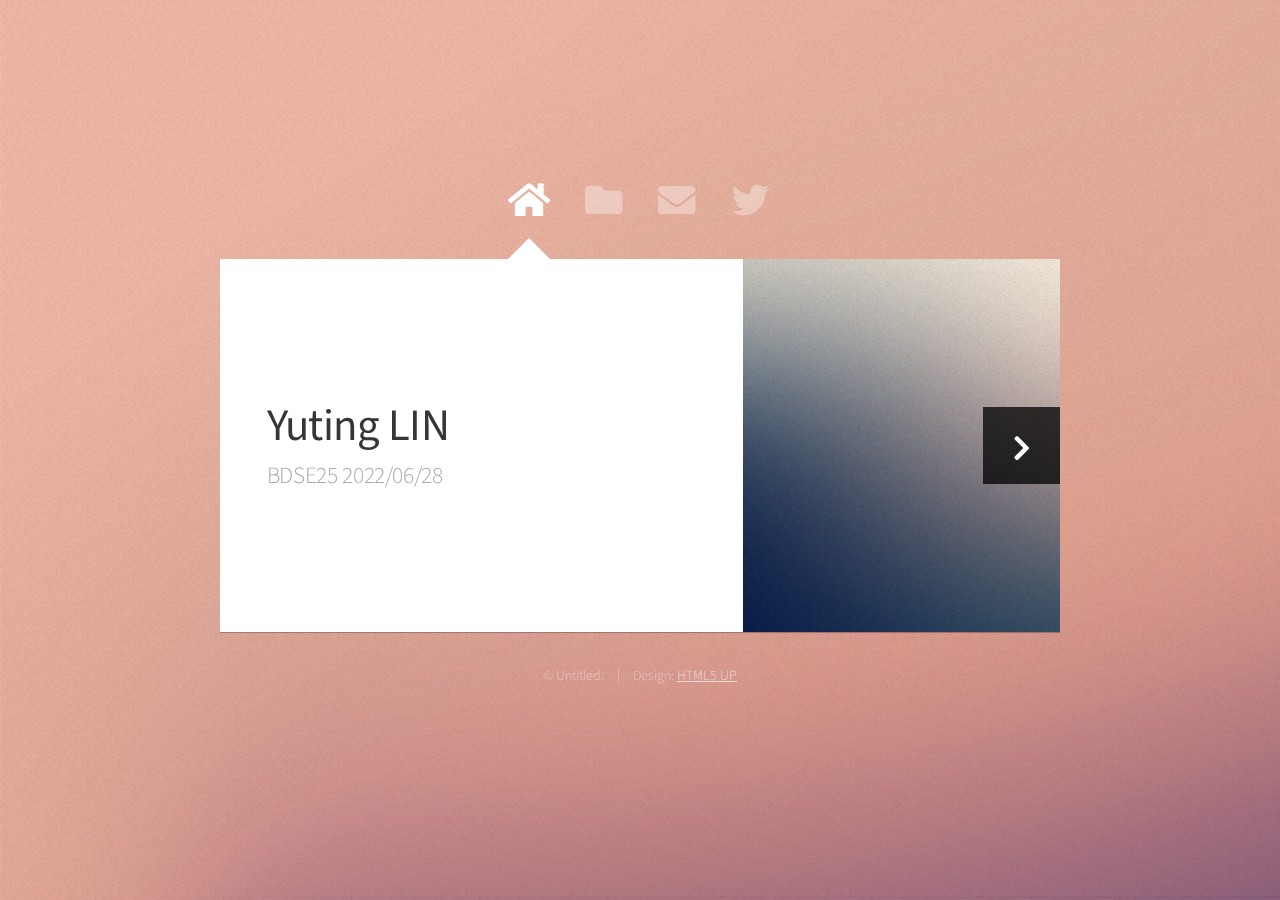
<file: index.html>
<!DOCTYPE HTML>
<html>
	<head>
		<title>Web Fundamentals Workshop</title>
		<meta charset="utf-8" />
		<meta name="viewport" content="width=device-width, initial-scale=1, user-scalable=no" />
		<link rel="stylesheet" href="assets/css/main.css" />
		<noscript><link rel="stylesheet" href="assets/css/noscript.css" /></noscript>
	</head>
	<body class="is-preload">

		<!-- Wrapper-->
			<div id="wrapper">

				<!-- Nav -->
					<nav id="nav">
						<a href="#" class="icon solid fa-home"><span>Home</span></a>
						<a href="#work" class="icon solid fa-folder"><span>Work</span></a>
						<a href="#contact" class="icon solid fa-envelope"><span>Contact</span></a>
						<a href="https://twitter.com/ajlkn" class="icon brands fa-twitter"><span>Twitter</span></a>
					</nav>

				<!-- Main -->
					<div id="main">

						<!-- Me -->
							<article id="home" class="panel intro">
								<header>
									<h1>Yuting LIN</h1>
									<p>BDSE25 2022/06/28</p>
								</header>
								<a href="#work" class="jumplink pic">
									<span class="arrow icon solid fa-chevron-right"><span>See my work</span></span>
									<img src="images/me.jpg" alt="" />
								</a>
							</article>

						<!-- Work -->
							<article id="work" class="panel">
								<header>
									<h2>Work</h2>
								</header>
								<p>
									D3 practice
								</p>
								<section>
									<div class="row">
										<div class="col-4 col-6-medium col-12-small">
											<a href="0614_3_barchart/index.html" class="image fit"><img src="images/barchart.jpg" alt=""></a>
										</div>
										<div class="col-4 col-6-medium col-12-small">
											<a href="0618_lineChart/index.html" class="image fit"><img src="images/linechart.jpg" alt=""></a>
										</div>
										<div class="col-4 col-6-medium col-12-small">
											<a href="0618_scatterplot/index.html" class="image fit"><img src="images/scatterplot.jpg" alt=""></a>
										</div>
										<div class="col-4 col-6-medium col-12-small">
											<a href="0623_barChartContainer/index.html" class="image fit"><img src="images/barchartcontainer.jpg" alt=""></a>
										</div>
										<div class="col-4 col-6-medium col-12-small">
											<a href="0623_barChartContainer_toolTip/index.html" class="image fit"><img src="images/barchartcontainertooltip.jpg" alt=""></a>
										</div>
										<div class="col-4 col-6-medium col-12-small">
											<a href="0623_general_update_container/index.html" class="image fit"><img src="images/generalupdatecontainer.jpg" alt=""></a>
										</div>
										<div class="col-4 col-6-medium col-12-small">
											<a href="0623_scatterplot_brush/index.html" class="image fit"><img src="images/scatterplotbrush.jpg" alt=""></a>
										</div>
										<!-- <div class="col-4 col-6-medium col-12-small">
											<a href="#" class="image fit"><img src="images/pic08.jpg" alt=""></a>
										</div>
										<div class="col-4 col-6-medium col-12-small">
											<a href="#" class="image fit"><img src="images/pic09.jpg" alt=""></a>
										</div>
										<div class="col-4 col-6-medium col-12-small">
											<a href="#" class="image fit"><img src="images/pic10.jpg" alt=""></a>
										</div>
										<div class="col-4 col-6-medium col-12-small">
											<a href="#" class="image fit"><img src="images/pic11.jpg" alt=""></a>
										</div>
										<div class="col-4 col-6-medium col-12-small">
											<a href="#" class="image fit"><img src="images/pic12.jpg" alt=""></a>
										</div> -->
									</div>
								</section>
							</article>

						<!-- Contact -->
							<article id="contact" class="panel">
								<header>
									<h2>Contact Me</h2>
								</header>
								<form action="#" method="post">
									<div>
										<div class="row">
											<div class="col-6 col-12-medium">
												<input type="text" name="name" placeholder="Name" />
											</div>
											<div class="col-6 col-12-medium">
												<input type="text" name="email" placeholder="Email" />
											</div>
											<div class="col-12">
												<input type="text" name="subject" placeholder="Subject" />
											</div>
											<div class="col-12">
												<textarea name="message" placeholder="Message" rows="6"></textarea>
											</div>
											<div class="col-12">
												<input type="submit" value="Send Message" />
											</div>
										</div>
									</div>
								</form>
							</article>

					</div>

				<!-- Footer -->
					<div id="footer">
						<ul class="copyright">
							<li>&copy; Untitled.</li><li>Design: <a href="http://html5up.net">HTML5 UP</a></li>
						</ul>
					</div>

			</div>

		<!-- Scripts -->
			<script src="assets/js/jquery.min.js"></script>
			<script src="assets/js/browser.min.js"></script>
			<script src="assets/js/breakpoints.min.js"></script>
			<script src="assets/js/util.js"></script>
			<script src="assets/js/main.js"></script>

	</body>
</html>
</file>
<file: assets/css/noscript.css>
/* Wrapper */

	#wrapper {
		opacity: 1 !important;
	}

/* Nav */

	#nav a {
		opacity: 1.0;
	}

		#nav a:before, #nav a:after {
			display: none;
		}

		#nav a span {
			top: 0;
			opacity: 1.0;
		}

			#nav a span:after {
				display: none;
			}

/* Main */

	#main {
		background: none;
		box-shadow: none;
	}

		#main > .panel {
			background: #ffffff;
			margin-bottom: 2em;
		}

			#main > .panel:last-child {
				margin-bottom: 0;
			}
</file>
<file: assets/css/main.css>
@import url("https://fonts.googleapis.com/css?family=Source+Sans+Pro:300,400,300italic,400italic");
@import url("fontawesome-all.min.css");

html, body, div, span, applet, object,
iframe, h1, h2, h3, h4, h5, h6, p, blockquote,
pre, a, abbr, acronym, address, big, cite,
code, del, dfn, em, img, ins, kbd, q, s, samp,
small, strike, strong, sub, sup, tt, var, b,
u, i, center, dl, dt, dd, ol, ul, li, fieldset,
form, label, legend, table, caption, tbody,
tfoot, thead, tr, th, td, article, aside,
canvas, details, embed, figure, figcaption,
footer, header, hgroup, menu, nav, output, ruby,
section, summary, time, mark, audio, video {
	margin: 0;
	padding: 0;
	border: 0;
	font-size: 100%;
	font: inherit;
	vertical-align: baseline;}

article, aside, details, figcaption, figure,
footer, header, hgroup, menu, nav, section {
	display: block;}

body {
	line-height: 1;
}

ol, ul {
	list-style: none;
}

blockquote, q {
	quotes: none;
}

	blockquote:before, blockquote:after, q:before, q:after {
		content: '';
		content: none;
	}

table {
	border-collapse: collapse;
	border-spacing: 0;
}

body {
	-webkit-text-size-adjust: none;
}

mark {
	background-color: transparent;
	color: inherit;
}

input::-moz-focus-inner {
	border: 0;
	padding: 0;
}

input, select, textarea {
	-moz-appearance: none;
	-webkit-appearance: none;
	-ms-appearance: none;
	appearance: none;
}

/* Row */

	.row {
		display: flex;
		flex-wrap: wrap;
		box-sizing: border-box;
		align-items: stretch;
	}

		.row > * {
			box-sizing: border-box;
		}

		.row.gtr-uniform > * > :last-child {
			margin-bottom: 0;
		}

		.row.aln-left {
			justify-content: flex-start;
		}

		.row.aln-center {
			justify-content: center;
		}

		.row.aln-right {
			justify-content: flex-end;
		}

		.row.aln-top {
			align-items: flex-start;
		}

		.row.aln-middle {
			align-items: center;
		}

		.row.aln-bottom {
			align-items: flex-end;
		}

		.row > .imp {
			order: -1;
		}

		.row > .col-1 {
			width: 8.33333%;
		}

		.row > .off-1 {
			margin-left: 8.33333%;
		}

		.row > .col-2 {
			width: 16.66667%;
		}

		.row > .off-2 {
			margin-left: 16.66667%;
		}

		.row > .col-3 {
			width: 25%;
		}

		.row > .off-3 {
			margin-left: 25%;
		}

		.row > .col-4 {
			width: 33.33333%;
		}

		.row > .off-4 {
			margin-left: 33.33333%;
		}

		.row > .col-5 {
			width: 41.66667%;
		}

		.row > .off-5 {
			margin-left: 41.66667%;
		}

		.row > .col-6 {
			width: 50%;
		}

		.row > .off-6 {
			margin-left: 50%;
		}

		.row > .col-7 {
			width: 58.33333%;
		}

		.row > .off-7 {
			margin-left: 58.33333%;
		}

		.row > .col-8 {
			width: 66.66667%;
		}

		.row > .off-8 {
			margin-left: 66.66667%;
		}

		.row > .col-9 {
			width: 75%;
		}

		.row > .off-9 {
			margin-left: 75%;
		}

		.row > .col-10 {
			width: 83.33333%;
		}

		.row > .off-10 {
			margin-left: 83.33333%;
		}

		.row > .col-11 {
			width: 91.66667%;
		}

		.row > .off-11 {
			margin-left: 91.66667%;
		}

		.row > .col-12 {
			width: 100%;
		}

		.row > .off-12 {
			margin-left: 100%;
		}

		.row.gtr-0 {
			margin-top: 0em;
			margin-left: 0em;
		}

			.row.gtr-0 > * {
				padding: 0em 0 0 0em;
			}

			.row.gtr-0.gtr-uniform {
				margin-top: 0em;
			}

				.row.gtr-0.gtr-uniform > * {
					padding-top: 0em;
				}

		.row.gtr-25 {
			margin-top: -0.3125em;
			margin-left: -0.3125em;
		}

			.row.gtr-25 > * {
				padding: 0.3125em 0 0 0.3125em;
			}

			.row.gtr-25.gtr-uniform {
				margin-top: -0.3125em;
			}

				.row.gtr-25.gtr-uniform > * {
					padding-top: 0.3125em;
				}

		.row.gtr-50 {
			margin-top: -0.625em;
			margin-left: -0.625em;
		}

			.row.gtr-50 > * {
				padding: 0.625em 0 0 0.625em;
			}

			.row.gtr-50.gtr-uniform {
				margin-top: -0.625em;
			}

				.row.gtr-50.gtr-uniform > * {
					padding-top: 0.625em;
				}

		.row {
			margin-top: -1.25em;
			margin-left: -1.25em;
		}

			.row > * {
				padding: 1.25em 0 0 1.25em;
			}

			.row.gtr-uniform {
				margin-top: -1.25em;
			}

				.row.gtr-uniform > * {
					padding-top: 1.25em;
				}

		.row.gtr-150 {
			margin-top: -1.875em;
			margin-left: -1.875em;
		}

			.row.gtr-150 > * {
				padding: 1.875em 0 0 1.875em;
			}

			.row.gtr-150.gtr-uniform {
				margin-top: -1.875em;
			}

				.row.gtr-150.gtr-uniform > * {
					padding-top: 1.875em;
				}

		.row.gtr-200 {
			margin-top: -2.5em;
			margin-left: -2.5em;
		}

			.row.gtr-200 > * {
				padding: 2.5em 0 0 2.5em;
			}

			.row.gtr-200.gtr-uniform {
				margin-top: -2.5em;
			}

				.row.gtr-200.gtr-uniform > * {
					padding-top: 2.5em;
				}

		@media screen and (max-width: 1680px) {

			.row {
				display: flex;
				flex-wrap: wrap;
				box-sizing: border-box;
				align-items: stretch;
			}

				.row > * {
					box-sizing: border-box;
				}

				.row.gtr-uniform > * > :last-child {
					margin-bottom: 0;
				}

				.row.aln-left {
					justify-content: flex-start;
				}

				.row.aln-center {
					justify-content: center;
				}

				.row.aln-right {
					justify-content: flex-end;
				}

				.row.aln-top {
					align-items: flex-start;
				}

				.row.aln-middle {
					align-items: center;
				}

				.row.aln-bottom {
					align-items: flex-end;
				}

				.row > .imp-xlarge {
					order: -1;
				}

				.row > .col-1-xlarge {
					width: 8.33333%;
				}

				.row > .off-1-xlarge {
					margin-left: 8.33333%;
				}

				.row > .col-2-xlarge {
					width: 16.66667%;
				}

				.row > .off-2-xlarge {
					margin-left: 16.66667%;
				}

				.row > .col-3-xlarge {
					width: 25%;
				}

				.row > .off-3-xlarge {
					margin-left: 25%;
				}

				.row > .col-4-xlarge {
					width: 33.33333%;
				}

				.row > .off-4-xlarge {
					margin-left: 33.33333%;
				}

				.row > .col-5-xlarge {
					width: 41.66667%;
				}

				.row > .off-5-xlarge {
					margin-left: 41.66667%;
				}

				.row > .col-6-xlarge {
					width: 50%;
				}

				.row > .off-6-xlarge {
					margin-left: 50%;
				}

				.row > .col-7-xlarge {
					width: 58.33333%;
				}

				.row > .off-7-xlarge {
					margin-left: 58.33333%;
				}

				.row > .col-8-xlarge {
					width: 66.66667%;
				}

				.row > .off-8-xlarge {
					margin-left: 66.66667%;
				}

				.row > .col-9-xlarge {
					width: 75%;
				}

				.row > .off-9-xlarge {
					margin-left: 75%;
				}

				.row > .col-10-xlarge {
					width: 83.33333%;
				}

				.row > .off-10-xlarge {
					margin-left: 83.33333%;
				}

				.row > .col-11-xlarge {
					width: 91.66667%;
				}

				.row > .off-11-xlarge {
					margin-left: 91.66667%;
				}

				.row > .col-12-xlarge {
					width: 100%;
				}

				.row > .off-12-xlarge {
					margin-left: 100%;
				}

				.row.gtr-0 {
					margin-top: 0em;
					margin-left: 0em;
				}

					.row.gtr-0 > * {
						padding: 0em 0 0 0em;
					}

					.row.gtr-0.gtr-uniform {
						margin-top: 0em;
					}

						.row.gtr-0.gtr-uniform > * {
							padding-top: 0em;
						}

				.row.gtr-25 {
					margin-top: -0.3125em;
					margin-left: -0.3125em;
				}

					.row.gtr-25 > * {
						padding: 0.3125em 0 0 0.3125em;
					}

					.row.gtr-25.gtr-uniform {
						margin-top: -0.3125em;
					}

						.row.gtr-25.gtr-uniform > * {
							padding-top: 0.3125em;
						}

				.row.gtr-50 {
					margin-top: -0.625em;
					margin-left: -0.625em;
				}

					.row.gtr-50 > * {
						padding: 0.625em 0 0 0.625em;
					}

					.row.gtr-50.gtr-uniform {
						margin-top: -0.625em;
					}

						.row.gtr-50.gtr-uniform > * {
							padding-top: 0.625em;
						}

				.row {
					margin-top: -1.25em;
					margin-left: -1.25em;
				}

					.row > * {
						padding: 1.25em 0 0 1.25em;
					}

					.row.gtr-uniform {
						margin-top: -1.25em;
					}

						.row.gtr-uniform > * {
							padding-top: 1.25em;
						}

				.row.gtr-150 {
					margin-top: -1.875em;
					margin-left: -1.875em;
				}

					.row.gtr-150 > * {
						padding: 1.875em 0 0 1.875em;
					}

					.row.gtr-150.gtr-uniform {
						margin-top: -1.875em;
					}

						.row.gtr-150.gtr-uniform > * {
							padding-top: 1.875em;
						}

				.row.gtr-200 {
					margin-top: -2.5em;
					margin-left: -2.5em;
				}

					.row.gtr-200 > * {
						padding: 2.5em 0 0 2.5em;
					}

					.row.gtr-200.gtr-uniform {
						margin-top: -2.5em;
					}

						.row.gtr-200.gtr-uniform > * {
							padding-top: 2.5em;
						}

		}

		@media screen and (max-width: 1280px) {

			.row {
				display: flex;
				flex-wrap: wrap;
				box-sizing: border-box;
				align-items: stretch;
			}

				.row > * {
					box-sizing: border-box;
				}

				.row.gtr-uniform > * > :last-child {
					margin-bottom: 0;
				}

				.row.aln-left {
					justify-content: flex-start;
				}

				.row.aln-center {
					justify-content: center;
				}

				.row.aln-right {
					justify-content: flex-end;
				}

				.row.aln-top {
					align-items: flex-start;
				}

				.row.aln-middle {
					align-items: center;
				}

				.row.aln-bottom {
					align-items: flex-end;
				}

				.row > .imp-large {
					order: -1;
				}

				.row > .col-1-large {
					width: 8.33333%;
				}

				.row > .off-1-large {
					margin-left: 8.33333%;
				}

				.row > .col-2-large {
					width: 16.66667%;
				}

				.row > .off-2-large {
					margin-left: 16.66667%;
				}

				.row > .col-3-large {
					width: 25%;
				}

				.row > .off-3-large {
					margin-left: 25%;
				}

				.row > .col-4-large {
					width: 33.33333%;
				}

				.row > .off-4-large {
					margin-left: 33.33333%;
				}

				.row > .col-5-large {
					width: 41.66667%;
				}

				.row > .off-5-large {
					margin-left: 41.66667%;
				}

				.row > .col-6-large {
					width: 50%;
				}

				.row > .off-6-large {
					margin-left: 50%;
				}

				.row > .col-7-large {
					width: 58.33333%;
				}

				.row > .off-7-large {
					margin-left: 58.33333%;
				}

				.row > .col-8-large {
					width: 66.66667%;
				}

				.row > .off-8-large {
					margin-left: 66.66667%;
				}

				.row > .col-9-large {
					width: 75%;
				}

				.row > .off-9-large {
					margin-left: 75%;
				}

				.row > .col-10-large {
					width: 83.33333%;
				}

				.row > .off-10-large {
					margin-left: 83.33333%;
				}

				.row > .col-11-large {
					width: 91.66667%;
				}

				.row > .off-11-large {
					margin-left: 91.66667%;
				}

				.row > .col-12-large {
					width: 100%;
				}

				.row > .off-12-large {
					margin-left: 100%;
				}

				.row.gtr-0 {
					margin-top: 0em;
					margin-left: 0em;
				}

					.row.gtr-0 > * {
						padding: 0em 0 0 0em;
					}

					.row.gtr-0.gtr-uniform {
						margin-top: 0em;
					}

						.row.gtr-0.gtr-uniform > * {
							padding-top: 0em;
						}

				.row.gtr-25 {
					margin-top: -0.3125em;
					margin-left: -0.3125em;
				}

					.row.gtr-25 > * {
						padding: 0.3125em 0 0 0.3125em;
					}

					.row.gtr-25.gtr-uniform {
						margin-top: -0.3125em;
					}

						.row.gtr-25.gtr-uniform > * {
							padding-top: 0.3125em;
						}

				.row.gtr-50 {
					margin-top: -0.625em;
					margin-left: -0.625em;
				}

					.row.gtr-50 > * {
						padding: 0.625em 0 0 0.625em;
					}

					.row.gtr-50.gtr-uniform {
						margin-top: -0.625em;
					}

						.row.gtr-50.gtr-uniform > * {
							padding-top: 0.625em;
						}

				.row {
					margin-top: -1.25em;
					margin-left: -1.25em;
				}

					.row > * {
						padding: 1.25em 0 0 1.25em;
					}

					.row.gtr-uniform {
						margin-top: -1.25em;
					}

						.row.gtr-uniform > * {
							padding-top: 1.25em;
						}

				.row.gtr-150 {
					margin-top: -1.875em;
					margin-left: -1.875em;
				}

					.row.gtr-150 > * {
						padding: 1.875em 0 0 1.875em;
					}

					.row.gtr-150.gtr-uniform {
						margin-top: -1.875em;
					}

						.row.gtr-150.gtr-uniform > * {
							padding-top: 1.875em;
						}

				.row.gtr-200 {
					margin-top: -2.5em;
					margin-left: -2.5em;
				}

					.row.gtr-200 > * {
						padding: 2.5em 0 0 2.5em;
					}

					.row.gtr-200.gtr-uniform {
						margin-top: -2.5em;
					}

						.row.gtr-200.gtr-uniform > * {
							padding-top: 2.5em;
						}

		}

		@media screen and (max-width: 980px) {

			.row {
				display: flex;
				flex-wrap: wrap;
				box-sizing: border-box;
				align-items: stretch;
			}

				.row > * {
					box-sizing: border-box;
				}

				.row.gtr-uniform > * > :last-child {
					margin-bottom: 0;
				}

				.row.aln-left {
					justify-content: flex-start;
				}

				.row.aln-center {
					justify-content: center;
				}

				.row.aln-right {
					justify-content: flex-end;
				}

				.row.aln-top {
					align-items: flex-start;
				}

				.row.aln-middle {
					align-items: center;
				}

				.row.aln-bottom {
					align-items: flex-end;
				}

				.row > .imp-medium {
					order: -1;
				}

				.row > .col-1-medium {
					width: 8.33333%;
				}

				.row > .off-1-medium {
					margin-left: 8.33333%;
				}

				.row > .col-2-medium {
					width: 16.66667%;
				}

				.row > .off-2-medium {
					margin-left: 16.66667%;
				}

				.row > .col-3-medium {
					width: 25%;
				}

				.row > .off-3-medium {
					margin-left: 25%;
				}

				.row > .col-4-medium {
					width: 33.33333%;
				}

				.row > .off-4-medium {
					margin-left: 33.33333%;
				}

				.row > .col-5-medium {
					width: 41.66667%;
				}

				.row > .off-5-medium {
					margin-left: 41.66667%;
				}

				.row > .col-6-medium {
					width: 50%;
				}

				.row > .off-6-medium {
					margin-left: 50%;
				}

				.row > .col-7-medium {
					width: 58.33333%;
				}

				.row > .off-7-medium {
					margin-left: 58.33333%;
				}

				.row > .col-8-medium {
					width: 66.66667%;
				}

				.row > .off-8-medium {
					margin-left: 66.66667%;
				}

				.row > .col-9-medium {
					width: 75%;
				}

				.row > .off-9-medium {
					margin-left: 75%;
				}

				.row > .col-10-medium {
					width: 83.33333%;
				}

				.row > .off-10-medium {
					margin-left: 83.33333%;
				}

				.row > .col-11-medium {
					width: 91.66667%;
				}

				.row > .off-11-medium {
					margin-left: 91.66667%;
				}

				.row > .col-12-medium {
					width: 100%;
				}

				.row > .off-12-medium {
					margin-left: 100%;
				}

				.row.gtr-0 {
					margin-top: 0em;
					margin-left: 0em;
				}

					.row.gtr-0 > * {
						padding: 0em 0 0 0em;
					}

					.row.gtr-0.gtr-uniform {
						margin-top: 0em;
					}

						.row.gtr-0.gtr-uniform > * {
							padding-top: 0em;
						}

				.row.gtr-25 {
					margin-top: -0.3125em;
					margin-left: -0.3125em;
				}

					.row.gtr-25 > * {
						padding: 0.3125em 0 0 0.3125em;
					}

					.row.gtr-25.gtr-uniform {
						margin-top: -0.3125em;
					}

						.row.gtr-25.gtr-uniform > * {
							padding-top: 0.3125em;
						}

				.row.gtr-50 {
					margin-top: -0.625em;
					margin-left: -0.625em;
				}

					.row.gtr-50 > * {
						padding: 0.625em 0 0 0.625em;
					}

					.row.gtr-50.gtr-uniform {
						margin-top: -0.625em;
					}

						.row.gtr-50.gtr-uniform > * {
							padding-top: 0.625em;
						}

				.row {
					margin-top: -1.25em;
					margin-left: -1.25em;
				}

					.row > * {
						padding: 1.25em 0 0 1.25em;
					}

					.row.gtr-uniform {
						margin-top: -1.25em;
					}

						.row.gtr-uniform > * {
							padding-top: 1.25em;
						}

				.row.gtr-150 {
					margin-top: -1.875em;
					margin-left: -1.875em;
				}

					.row.gtr-150 > * {
						padding: 1.875em 0 0 1.875em;
					}

					.row.gtr-150.gtr-uniform {
						margin-top: -1.875em;
					}

						.row.gtr-150.gtr-uniform > * {
							padding-top: 1.875em;
						}

				.row.gtr-200 {
					margin-top: -2.5em;
					margin-left: -2.5em;
				}

					.row.gtr-200 > * {
						padding: 2.5em 0 0 2.5em;
					}

					.row.gtr-200.gtr-uniform {
						margin-top: -2.5em;
					}

						.row.gtr-200.gtr-uniform > * {
							padding-top: 2.5em;
						}

		}

		@media screen and (max-width: 736px) {

			.row {
				display: flex;
				flex-wrap: wrap;
				box-sizing: border-box;
				align-items: stretch;
			}

				.row > * {
					box-sizing: border-box;
				}

				.row.gtr-uniform > * > :last-child {
					margin-bottom: 0;
				}

				.row.aln-left {
					justify-content: flex-start;
				}

				.row.aln-center {
					justify-content: center;
				}

				.row.aln-right {
					justify-content: flex-end;
				}

				.row.aln-top {
					align-items: flex-start;
				}

				.row.aln-middle {
					align-items: center;
				}

				.row.aln-bottom {
					align-items: flex-end;
				}

				.row > .imp-small {
					order: -1;
				}

				.row > .col-1-small {
					width: 8.33333%;
				}

				.row > .off-1-small {
					margin-left: 8.33333%;
				}

				.row > .col-2-small {
					width: 16.66667%;
				}

				.row > .off-2-small {
					margin-left: 16.66667%;
				}

				.row > .col-3-small {
					width: 25%;
				}

				.row > .off-3-small {
					margin-left: 25%;
				}

				.row > .col-4-small {
					width: 33.33333%;
				}

				.row > .off-4-small {
					margin-left: 33.33333%;
				}

				.row > .col-5-small {
					width: 41.66667%;
				}

				.row > .off-5-small {
					margin-left: 41.66667%;
				}

				.row > .col-6-small {
					width: 50%;
				}

				.row > .off-6-small {
					margin-left: 50%;
				}

				.row > .col-7-small {
					width: 58.33333%;
				}

				.row > .off-7-small {
					margin-left: 58.33333%;
				}

				.row > .col-8-small {
					width: 66.66667%;
				}

				.row > .off-8-small {
					margin-left: 66.66667%;
				}

				.row > .col-9-small {
					width: 75%;
				}

				.row > .off-9-small {
					margin-left: 75%;
				}

				.row > .col-10-small {
					width: 83.33333%;
				}

				.row > .off-10-small {
					margin-left: 83.33333%;
				}

				.row > .col-11-small {
					width: 91.66667%;
				}

				.row > .off-11-small {
					margin-left: 91.66667%;
				}

				.row > .col-12-small {
					width: 100%;
				}

				.row > .off-12-small {
					margin-left: 100%;
				}

				.row.gtr-0 {
					margin-top: 0em;
					margin-left: 0em;
				}

					.row.gtr-0 > * {
						padding: 0em 0 0 0em;
					}

					.row.gtr-0.gtr-uniform {
						margin-top: 0em;
					}

						.row.gtr-0.gtr-uniform > * {
							padding-top: 0em;
						}

				.row.gtr-25 {
					margin-top: -0.3125em;
					margin-left: -0.3125em;
				}

					.row.gtr-25 > * {
						padding: 0.3125em 0 0 0.3125em;
					}

					.row.gtr-25.gtr-uniform {
						margin-top: -0.3125em;
					}

						.row.gtr-25.gtr-uniform > * {
							padding-top: 0.3125em;
						}

				.row.gtr-50 {
					margin-top: -0.625em;
					margin-left: -0.625em;
				}

					.row.gtr-50 > * {
						padding: 0.625em 0 0 0.625em;
					}

					.row.gtr-50.gtr-uniform {
						margin-top: -0.625em;
					}

						.row.gtr-50.gtr-uniform > * {
							padding-top: 0.625em;
						}

				.row {
					margin-top: -1.25em;
					margin-left: -1.25em;
				}

					.row > * {
						padding: 1.25em 0 0 1.25em;
					}

					.row.gtr-uniform {
						margin-top: -1.25em;
					}

						.row.gtr-uniform > * {
							padding-top: 1.25em;
						}

				.row.gtr-150 {
					margin-top: -1.875em;
					margin-left: -1.875em;
				}

					.row.gtr-150 > * {
						padding: 1.875em 0 0 1.875em;
					}

					.row.gtr-150.gtr-uniform {
						margin-top: -1.875em;
					}

						.row.gtr-150.gtr-uniform > * {
							padding-top: 1.875em;
						}

				.row.gtr-200 {
					margin-top: -2.5em;
					margin-left: -2.5em;
				}

					.row.gtr-200 > * {
						padding: 2.5em 0 0 2.5em;
					}

					.row.gtr-200.gtr-uniform {
						margin-top: -2.5em;
					}

						.row.gtr-200.gtr-uniform > * {
							padding-top: 2.5em;
						}

		}

/* Basic */

	html {
		box-sizing: border-box;
	}

	*, *:before, *:after {
		box-sizing: inherit;
	}

	body {
		background-image: url("images/overlay.png"), url("images/bg.jpg");
		background-repeat: repeat, no-repeat;
		background-size: auto, 100% 100%;
		background-attachment: fixed;
		overflow-y: scroll;
	}

		body.is-preload *, body.is-preload *:before, body.is-preload *:after {
			-moz-animation: none !important;
			-webkit-animation: none !important;
			-ms-animation: none !important;
			animation: none !important;
			-moz-transition: none !important;
			-webkit-transition: none !important;
			-ms-transition: none !important;
			transition: none !important;
		}

	body, input, textarea, select {
		font-family: 'Source Sans Pro', sans-serif;
		font-weight: 300;
		color: #777777;
		font-size: 20pt;
		line-height: 1.75em;
	}

		@media screen and (max-width: 1680px) {

			body, input, textarea, select {
				font-size: 15pt;
			}

		}

		@media screen and (max-width: 1280px) {

			body, input, textarea, select {
				font-size: 14pt;
			}

		}

		@media screen and (max-width: 736px) {

			body, input, textarea, select {
				font-size: 12pt;
			}

		}

		@media screen and (max-width: 360px) {

			body, input, textarea, select {
				font-size: 11pt;
			}

		}

	strong, b, h1, h2, h3, h4, h5, h6 {
		font-weight: 400;
		color: #363636;
	}

	h1 {
		font-size: 2.4em;
		letter-spacing: -0.015em;
	}

	h2 {
		font-size: 1.8em;
		letter-spacing: -0.015em;
	}

	h3, h4, h5, h6 {
		font-size: 1.25em;
		letter-spacing: -0.015em;
	}

	@media screen and (max-width: 736px) {

		h1 {
			font-size: 1.75em;
		}

		h2 {
			font-size: 1.375em;
		}

		h3, h4, h5, h6 {
			font-size: 1em;
		}

	}

	blockquote {
		border-left: solid 0.5em #ddd;
		padding: 1em 0 1em 2em;
		font-style: italic;
	}

	em, i {
		font-style: italic;
	}

	hr {
		border: 0;
		border-top: solid 1px #ddd;
		padding: 1.5em 0 0 0;
		margin: 1.75em 0 0 0;
	}

	sub {
		position: relative;
		top: 0.5em;
		font-size: 0.8em;
	}

	sup {
		position: relative;
		top: -0.5em;
		font-size: 0.8em;
	}

	br.clear {
		clear: both;
	}

	p, ul, ol, dl, table, blockquote, form {
		margin-bottom: 2em;
	}

/* Table */

	table {
		width: 100%;
	}

		table.default tbody tr {
			border-bottom: solid 1px #f4f4f4;
		}

		table.default td {
			padding: 0.5em 1em 0.5em 1em;
		}

		table.default th {
			text-align: left;
			font-weight: 400;
			padding: 0.5em 1em 0.5em 1em;
		}

		table.default thead {
			border-bottom: solid 2px #f4f4f4;
		}

/* Form */

	form label {
		display: block;
		font-weight: 400;
		color: #363636;
		margin: 0 0 1em 0;
	}

	form input[type="text"],
	form input[type="email"],
	form input[type="password"],
	form select,
	form textarea {
		-webkit-appearance: none;
		border: 0;
		background: #f4f4f4;
		padding: 0.75em;
		width: 100%;
		-moz-transition: background-color .25s ease-in-out;
		-webkit-transition: background-color .25s ease-in-out;
		-ms-transition: background-color .25s ease-in-out;
		transition: background-color .25s ease-in-out;
	}

		form input[type="text"]:focus,
		form input[type="email"]:focus,
		form input[type="password"]:focus,
		form select:focus,
		form textarea:focus {
			background: #f8f8f8;
		}

	form input[type="text"],
	form input[type="email"],
	form input[type="password"],
	form select {
		line-height: 1.35em;
	}

	form ::-webkit-input-placeholder {
		color: #999;
	}

	form :-moz-placeholder {
		color: #999;
	}

	form ::-moz-placeholder {
		color: #999;
	}

	form :-ms-input-placeholder {
		color: #999;
	}

/* Section/Article */

	section, article {
		margin-bottom: 3em;
	}

		section > :last-child, section:last-child, article > :last-child, article:last-child {
			margin-bottom: 0;
		}

	header {
		margin: 0 0 1.5em 0;
	}

		header > p {
			margin: 0.5em 0 0 0;
			color: #aaa;
		}

		@media screen and (max-width: 736px) {

			header {
				margin: 0 0 1em 0;
			}

		}

/* Image */

	.image {
		display: inline-block;
	}

		.image img {
			display: block;
			width: 100%;
		}

		.image.fit {
			display: block;
			width: 100%;
		}

		.image.featured {
			display: block;
			width: 100%;
			margin: 0 0 2em 0;
		}

		.image.left {
			float: left;
			margin: 0 2em 2em 0;
		}

		.image.centered {
			display: block;
			margin: 0 0 2em 0;
		}

			.image.centered img {
				margin: 0 auto;
				width: auto;
			}

/* Button */

	input[type="button"],
	input[type="submit"],
	input[type="reset"],
	button,
	.button {
		-moz-transition: background-color .25s ease-in-out;
		-webkit-transition: background-color .25s ease-in-out;
		-ms-transition: background-color .25s ease-in-out;
		transition: background-color .25s ease-in-out;
		-webkit-appearance: none;
		display: inline-block;
		background-color: #222222;
		color: #ffffff;
		border: 0;
		cursor: pointer;
		outline: 0;
		padding: 0.7em 1.5em 0.7em 1.5em;
	}

		input[type="button"]:hover,
		input[type="submit"]:hover,
		input[type="reset"]:hover,
		button:hover,
		.button:hover {
			background-color: #333333;
		}

		input[type="button"]:active,
		input[type="submit"]:active,
		input[type="reset"]:active,
		button:active,
		.button:active {
			background-color: #444444;
		}

		input[type="button"].alt,
		input[type="submit"].alt,
		input[type="reset"].alt,
		button.alt,
		.button.alt {
			background-color: #777777;
		}

			input[type="button"].alt:hover,
			input[type="submit"].alt:hover,
			input[type="reset"].alt:hover,
			button.alt:hover,
			.button.alt:hover {
				background-color: #888888;
			}

			input[type="button"].alt:active,
			input[type="submit"].alt:active,
			input[type="reset"].alt:active,
			button.alt:active,
			.button.alt:active {
				background-color: #999999;
			}

		input[type="button"].small,
		input[type="submit"].small,
		input[type="reset"].small,
		button.small,
		.button.small {
			font-size: 0.75em;
		}

		input[type="button"].large,
		input[type="submit"].large,
		input[type="reset"].large,
		button.large,
		.button.large {
			font-size: 1.25em;
			padding: 0.5em 1.25em 0.5em 1.25em;
		}

		input[type="button"].xlarge,
		input[type="submit"].xlarge,
		input[type="reset"].xlarge,
		button.xlarge,
		.button.xlarge {
			font-size: 1.5em;
			padding: 0.5em 1.25em 0.5em 1.25em;
		}

		@media screen and (max-width: 736px) {

			input[type="button"],
			input[type="submit"],
			input[type="reset"],
			button,
			.button {
				width: 100%;
			}

		}

/* List */

	ul {
		list-style: disc;
		padding-left: 1em;
	}

		ul li {
			padding-left: 0.5em;
		}

	ol {
		list-style: decimal;
		padding-left: 1.25em;
	}

		ol li {
			padding-left: 0.25em;
		}

/* Actions */

	ul.actions {
		list-style: none;
		padding-left: 0;
	}

		ul.actions li {
			display: inline-block;
			padding-left: 0;
			margin: 0 0 0 0.5em;
		}

			ul.actions li:first-child {
				margin-left: 0;
			}

		@media screen and (max-width: 736px) {

			ul.actions li {
				display: block;
				margin: 0.75em 0 0 0;
			}

				ul.actions li:first-child {
					margin-top: 0;
				}

		}

/* Icons */

	.icon {
		text-decoration: none;
		position: relative;
		text-decoration: none;
	}

		.icon:before {
			-moz-osx-font-smoothing: grayscale;
			-webkit-font-smoothing: antialiased;
			display: inline-block;
			font-style: normal;
			font-variant: normal;
			text-rendering: auto;
			line-height: 1;
			text-transform: none !important;
			font-family: 'Font Awesome 5 Free';
			font-weight: 400;
		}

		.icon.solid:before {
			font-weight: 900;
		}

		.icon.brands:before {
			font-family: 'Font Awesome 5 Brands';
		}

		.icon:before {
			line-height: inherit;
		}

		.icon > .label {
			display: none;
		}

/* Nav */

	#nav {
		text-align: center;
		height: 4.25em;
		cursor: default;
	}

		#nav a {
			position: relative;
			display: inline-block;
			color: #ffffff;
			width: 1em;
			height: 1em;
			line-height: 0.9em;
			font-size: 2.5em;
			margin: 0 0.25em 0 0.25em;
			opacity: 0.35;
			outline: 0;
			-moz-transition: opacity .25s ease-in-out;
			-webkit-transition: opacity .25s ease-in-out;
			-ms-transition: opacity .25s ease-in-out;
			transition: opacity .25s ease-in-out;
		}

			#nav a.icon:before {
				padding-right: 0;
			}

			#nav a:before {
				font-size: 0.8em;
			}

			#nav a:after {
				content: '';
				display: block;
				position: absolute;
				left: 50%;
				bottom: -0.75em;
				margin-left: -0.5em;
				border-bottom: solid 0em #ffffff;
				border-left: solid 0.5em transparent;
				border-right: solid 0.5em transparent;
				-moz-transition: border-bottom-width .25s ease-in-out;
				-webkit-transition: border-bottom-width .25s ease-in-out;
				-ms-transition: border-bottom-width .25s ease-in-out;
				transition: border-bottom-width .25s ease-in-out;
			}

			#nav a span {
				display: block;
				position: absolute;
				background: #222222;
				color: #ffffff;
				top: -2.75em;
				font-size: 0.3em;
				height: 2.25em;
				line-height: 2.25em;
				left: 50%;
				opacity: 0;
				-moz-transition: opacity .25s ease-in-out;
				-webkit-transition: opacity .25s ease-in-out;
				-ms-transition: opacity .25s ease-in-out;
				transition: opacity .25s ease-in-out;
				width: 5.5em;
				margin-left: -2.75em;
			}

				#nav a span:after {
					content: '';
					display: block;
					position: absolute;
					bottom: -0.4em;
					left: 50%;
					margin-left: -0.6em;
					border-top: solid 0.6em #222222;
					border-left: solid 0.6em transparent;
					border-right: solid 0.6em transparent;
				}

			#nav a:hover {
				opacity: 1.0;
			}

				#nav a:hover span {
					opacity: 1.0;
				}

			#nav a.active {
				opacity: 1.0;
			}

				#nav a.active:after {
					border-bottom-width: 0.5em;
				}

		@media screen and (max-width: 980px) {

			#nav a span {
				display: none;
			}

		}

/* Wrapper */

	#wrapper {
		width: 45em;
		margin: 0 auto;
		min-height: 100vh;
		max-width: 100%;
		padding: 4em 0;
		display: -moz-flex;
		display: -webkit-flex;
		display: -ms-flex;
		display: flex;
		-moz-flex-direction: column;
		-webkit-flex-direction: column;
		-ms-flex-direction: column;
		flex-direction: column;
		-moz-align-items: center;
		-webkit-align-items: center;
		-ms-align-items: center;
		align-items: center;
		-moz-justify-content: center;
		-webkit-justify-content: center;
		-ms-justify-content: center;
		justify-content: center;
		-moz-transition: opacity 1s ease-in-out;
		-webkit-transition: opacity 1s ease-in-out;
		-ms-transition: opacity 1s ease-in-out;
		transition: opacity 1s ease-in-out;
	}

		body.is-preload #wrapper {
			opacity: 0;
		}

		@media screen and (max-width: 1280px) {

			#wrapper {
				padding: 3em 0;
				max-width: calc(100% - 6em);
			}

		}

		@media screen and (max-width: 980px) {

			#wrapper {
				padding: 1.5em 0;
				max-width: calc(100% - 8em);
			}

		}

		@media screen and (max-width: 736px) {

			#wrapper {
				padding: 1em 0;
				max-width: calc(100% - 2em);
			}

		}

		@media screen and (max-width: 360px) {

			#wrapper {
				padding: 1em 0;
				max-width: 100%;
			}

		}

/* Main */

	#main {
		position: relative;
		overflow: hidden;
		width: 100%;
		background: #ffffff;
		box-shadow: 0px 1px 0px 0px rgba(0, 0, 0, 0.25);
		-moz-transition: min-height 0.5s ease-in-out, max-height 0.5s ease-in-out;
		-webkit-transition: min-height 0.5s ease-in-out, max-height 0.5s ease-in-out;
		-ms-transition: min-height 0.5s ease-in-out, max-height 0.5s ease-in-out;
		transition: min-height 0.5s ease-in-out, max-height 0.5s ease-in-out;
	}

		#main > .panel {
			-moz-transition: opacity 0.25s ease-in-out;
			-webkit-transition: opacity 0.25s ease-in-out;
			-ms-transition: opacity 0.25s ease-in-out;
			transition: opacity 0.25s ease-in-out;
			margin-bottom: 0;
			position: relative;
			padding: 3.5em 2.5em 2.5em 2.5em;
			width: 100%;
		}

			#main > .panel.inactive {
				opacity: 0;
			}

			@media screen and (max-width: 736px) {

				#main > .panel {
					padding: 2em 1.5em 1.5em 1.5em;
				}

			}

			#main > .panel.intro {
				padding: 0;
				height: 20em;
				display: -moz-flex;
				display: -webkit-flex;
				display: -ms-flex;
				display: flex;
				-moz-flex-direction: row;
				-webkit-flex-direction: row;
				-ms-flex-direction: row;
				flex-direction: row;
				-moz-align-items: center;
				-webkit-align-items: center;
				-ms-align-items: center;
				align-items: center;
			}

				#main > .panel.intro .pic {
					text-decoration: none;
					position: relative;
					-moz-flex-grow: 0;
					-webkit-flex-grow: 0;
					-ms-flex-grow: 0;
					flex-grow: 0;
					-moz-flex-shrink: 0;
					-webkit-flex-shrink: 0;
					-ms-flex-shrink: 0;
					flex-shrink: 0;
					width: 17em;
					height: 100%;
				}

					#main > .panel.intro .pic:before {
						content: '';
						position: absolute;
						top: 0;
						left: 0;
						background: url("images/overlay.png");
						width: 100%;
						height: 100%;
						z-index: 1;
					}

					#main > .panel.intro .pic img {
						position: relative;
						display: block;
						position: absolute;
						top: 0;
						left: 0;
						width: 100%;
						height: 100%;
						-moz-object-fit: cover;
						-webkit-object-fit: cover;
						-ms-object-fit: cover;
						object-fit: cover;
						-moz-object-position: center;
						-webkit-object-position: center;
						-ms-object-position: center;
						object-position: center;
					}

					#main > .panel.intro .pic .arrow {
						display: block;
						position: absolute;
						right: 0;
						top: 50%;
						margin-top: -1.375em;
						width: 2.75em;
						height: 2.75em;
						background: #000;
						background: rgba(0, 0, 0, 0.75);
						color: #ffffff;
						text-align: center;
						line-height: 2.75em;
						font-size: 1.5em;
						z-index: 1;
						-moz-transition: width .15s ease-in-out, padding-right .15s ease-in-out;
						-webkit-transition: width .15s ease-in-out, padding-right .15s ease-in-out;
						-ms-transition: width .15s ease-in-out, padding-right .15s ease-in-out;
						transition: width .15s ease-in-out, padding-right .15s ease-in-out;
					}

						#main > .panel.intro .pic .arrow:before {
							position: relative;
							padding-right: 0;
							top: 0.125em;
						}

						#main > .panel.intro .pic .arrow span {
							display: block;
							text-indent: -9999px;
						}

					#main > .panel.intro .pic:hover .arrow {
						width: 3em;
						padding-right: 0.25em;
					}

				#main > .panel.intro header {
					-moz-flex-grow: 1;
					-webkit-flex-grow: 1;
					-ms-flex-grow: 1;
					flex-grow: 1;
					-moz-flex-shrink: 1;
					-webkit-flex-shrink: 1;
					-ms-flex-shrink: 1;
					flex-shrink: 1;
					padding: 3.5em 2.5em;
					margin-bottom: 0;
					width: 100%;
				}

					#main > .panel.intro header h1 {
						line-height: 1.25em;
						margin-bottom: 0;
					}

					#main > .panel.intro header p {
						letter-spacing: -0.015em;
						font-size: 1.25em;
						margin: 0.25em 0 0 0;
					}

				@media screen and (max-width: 980px) {

					#main > .panel.intro {
						-moz-flex-direction: column;
						-webkit-flex-direction: column;
						-ms-flex-direction: column;
						flex-direction: column;
						height: auto;
					}

						#main > .panel.intro .pic {
							height: 25em;
							width: 100%;
						}

						#main > .panel.intro header {
							padding: 4em;
							text-align: center;
						}

				}

				@media screen and (max-width: 736px) {

					#main > .panel.intro .pic {
						height: 20em;
					}

					#main > .panel.intro header {
						padding: 2.75em 2em 2.5em 2em;
					}

						#main > .panel.intro header p {
							font-size: 1em;
							margin: 0.25em 0 0 0;
						}

				}

/* Footer */

	#footer {
		color: rgba(255, 255, 255, 0.45);
		text-align: center;
		padding: 2em 0 0 0;
		font-size: 0.75em;
	}

		#footer a {
			color: #ddd;
			color: rgba(255, 255, 255, 0.65);
			-moz-transition: color .25s ease-in-out;
			-webkit-transition: color .25s ease-in-out;
			-ms-transition: color .25s ease-in-out;
			transition: color .25s ease-in-out;
		}

			#footer a:hover {
				color: white;
			}

		#footer .copyright {
			list-style: none;
			padding-left: 0;
		}

			#footer .copyright li {
				display: inline-block;
				padding-left: 1em;
				margin-left: 1em;
				border-left: solid 1px rgba(255, 255, 255, 0.25);
				line-height: 1;
			}

				#footer .copyright li:first-child {
					padding-left: 0;
					margin-left: 0;
					border-left: 0;
				}

		@media screen and (max-width: 736px) {

			#footer .copyright li {
				padding-left: 0.5em;
				margin-left: 0.5em;
			}

		}
</file>
